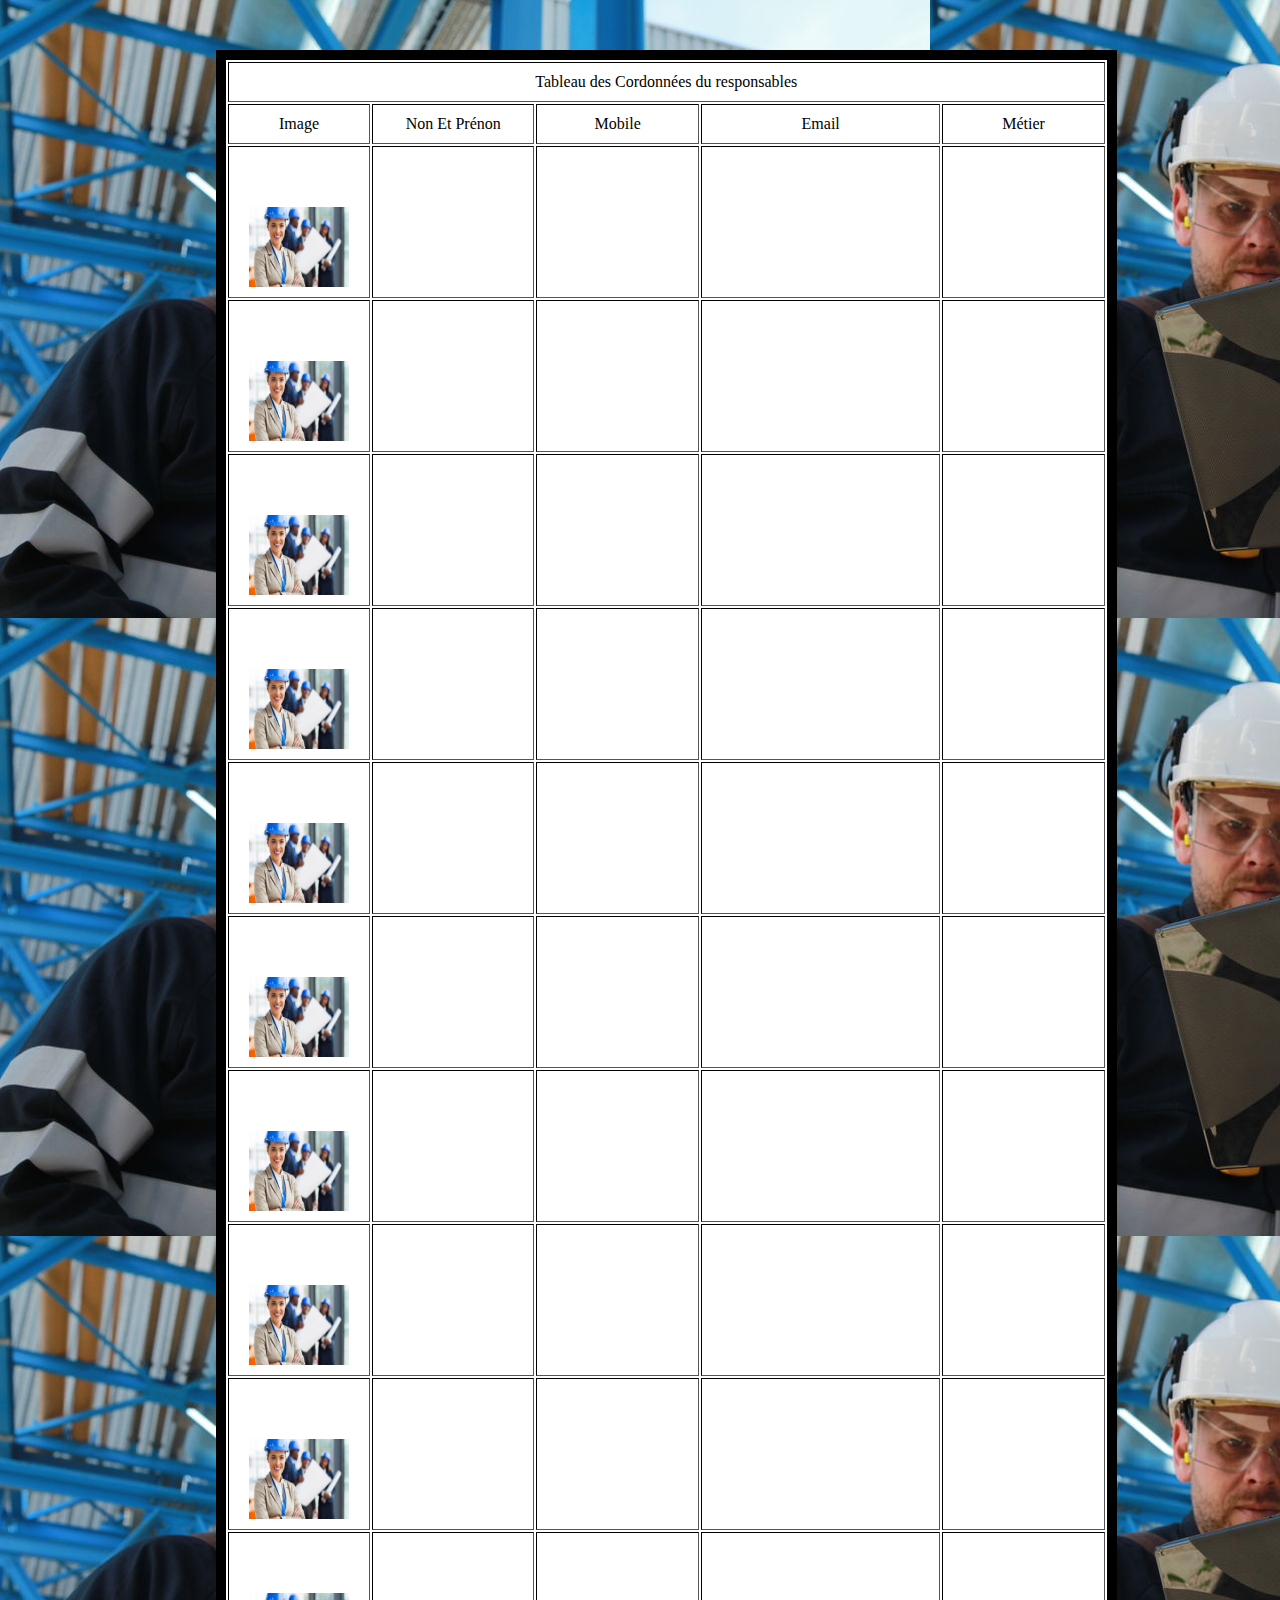
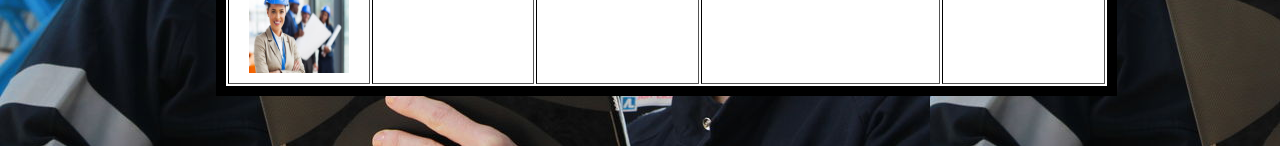
<file: interface de supervision/cordoné.html>
<html lang="fr">



  <head>
  
  <link rel="stylesheet" type="text/css" href="cordone.css">
   <link rel="icon" type="image/x-icon" href="ocp.jpg">
  
		
    <meta charset="utf-8">
	<title>Cordonnés</title>
  </head>
  <body  background ="usiine.jpg">
  
  
<center>
<div class="mypic" style="width:75%">

<table bordercolorlight="black" border cellpadding="10">
<tr>
<td colspan="5" align="center"> Tableau des Cordonnées du responsables</td>
</tr>
<tr>
<td align="center" width="10%" height="..."> Image</td>
<td align="center" width="20%" height="...">  Non Et Prénon</td>
<td align="center" width="20%" height="...">  Mobile</td>
<td align="center" width="30%" height="...">  Email</td>
<td align="center" width="20%" height="...">  Métier </td>
</tr>
<tr>
<td> 
<input type ="image"  src="ing.jpg"  id="val2">
</td>
<td>              </td>
<td>              </td>
<td>              </td>
<td>              </td>


</tr>
<tr>
<td>
<input type ="image"  src="ing.jpg"  id="val2"></td>
<td>           </td>
<td>           </td>
<td>           </td>
<td>              </td>

</tr>
<tr>
<td> <input type ="image"  src="ing.jpg"  id="val2"></td>
<td>          </td>
<td>         </td>
<td>         </td>
<td>          </td>

</tr>

<tr>
<td> <input type ="image"  src="ing.jpg"  id="val2"></td>
<td>             </td>
<td>             </td>
<td>            </td>
<td>            </td>

</tr>

<tr>
<td> <input type ="image"  src="ing.jpg"  id="val2"></td>
<td>            </td>
<td>            </td>
<td>            </td>
<td>             </td>

</tr>

<tr>
<td><input type ="image"  src="ing.jpg"  id="val2"></td>
<td>                </td>
<td>               </td>
<td>              </td>
<td>              </td>

</tr>

<tr>
<td><input type ="image"  src="ing.jpg"  id="val2">
</td>
<td>              </td>
<td>              </td>
<td>            </td>
<td>              </td>

</tr>
<tr>
<td> <input type ="image"  src="ing.jpg"  id="val2"></td>
<td>             </td>
<td>             </td>
<td>            </td>
<td>            </td>

</tr>
<tr>
<td> <input type ="image"  src="ing.jpg"  id="val2"></td>
<td>             </td>
<td>             </td>
<td>            </td>
<td>            </td>

</tr>
<tr>
<td> <input type ="image"  src="ing.jpg"  id="val2"></td>
<td>             </td>
<td>             </td>
<td>            </td>
<td>            </td>

</tr>

</table>
</div>
</center>




  </body>
</html>
</file>
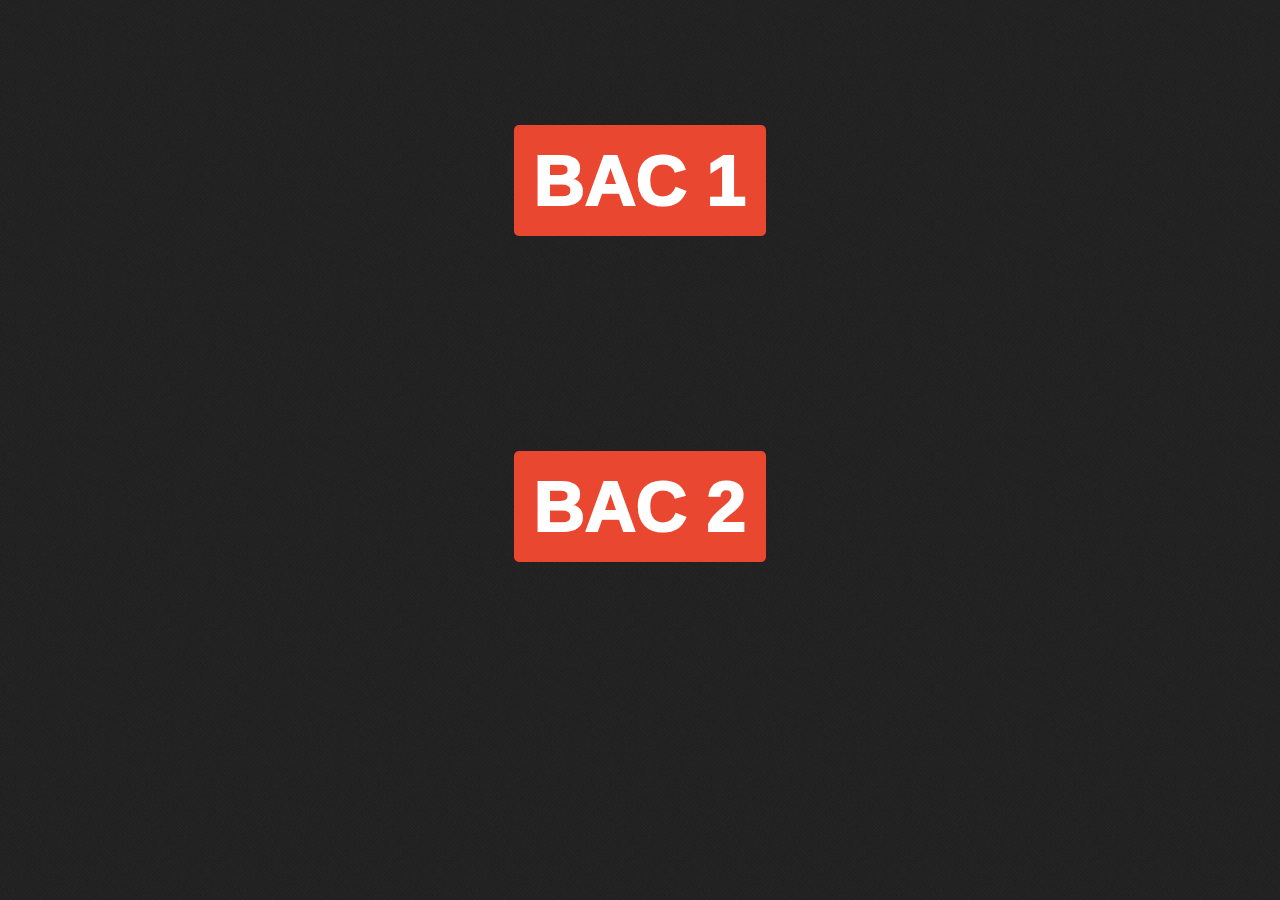
<file: interface de supervision/page des bacs.html>
<html>

<head>
    <meta charset="utf-8">
	<link href="default.css" rel="stylesheet" type="text/css" media="all" />
	<link rel="icon" type="image/x-icon" href="ocp.jpg">
	<title>Contrôle</title>
  </head>

	
    
</head>

<body background ="bg01.png" style : width= 100% >

<center>
<br><br><br><br><br><br><br><div>
 <a href="bac1.html" class="button-style1 button-style-alt1">BAC 1</a> </div></br></br></br></br></br></br> </center>
 <center>
 <br><br><br><br><br><br><br><div>
 <a href="bac2.html" class="button-style1 button-style-alt1">BAC 2</a> </div></br></br></br></br></br></br></br></center>


</body>

</html>
</file>
<file: interface de supervision/cordone.css>
.sup{clear:both;}
mypic
{border:1px #333 solid ; float left ;}

	

/* div */
div table{
	background-color :white;
	width:95%;
	height :100%;
	border:10px solid #000000;
	
	margin: 50px 
	;
	
	
}
 div input {
	 width:100px; height:80px;
margin-left:10px;margin-top:50px;margin-right:10px;
        float:left;}
</file>
<file: interface de supervision/default.css>
html, body {
	height: 100%;
}

body {
	margin: 0px;
	padding: 0px;
	background: #252525 url(images/bg01.png) repeat;
	font-family: 'Open Sans', sans-serif;
	font-size: 10pt;
	color: #000000;
}


h1, h2, h3 {
	margin: 0;
	padding: 0;
	font-family: 'Raleway', sans-serif;
}

p, ol, ul {
	margin-top: 0px;
}

p {
	line-height: 180%;
}

strong {
}

a {
	color: #0000FF;
}

a:hover {
	text-decoration: none;
}



a img {
	border: none;
}

.image
{
	display: inline-block;
}

.image img
{
	display: block;
	width: 100%;
	border-radius: 5px;
}

.image-full
{
	display: block;
	width: 100%;
	margin: 0 0 2em 0;
}

.image-left
{
	float: left;
	margin: 0 2em 2em 0;
}

.image-centered
{
	display: block;
	margin: 0 0 2em 0;
}

.image-centered img
{
	margin: 0 auto;
	width: auto;
}

hr {
	display: none;
}

ul.style1
{
	margin: 0px;
	padding: 0px;
	list-style: none;
}

ul.style1 li
{
	padding: 10px 0px 20px 0px;
	border-top: 1px solid #242424;
}

ul.style1 a
{
	color: #4E4E4E;
}

ul.style1 .first
{
	padding-top: 0px;
	border-top: none;
}

ul.style2
{
	margin: 30px 0px 0px 0px;
	padding: 0px;
	list-style: none;
}

ul.style2 li
{
	float: left;
	margin-right: 10px;
}

ul.style2 img
{
	display: block;
	border-radius: 4px;
}


ul.style3
{
	margin: 0;
	padding: 0;
	overflow: hidden;
	list-style: none;
	color: #6c6c6c
}

ul.style3 li
{
	padding: 1.6em 0em 0em 0em;
	margin: 0 0 1em 0;
}

ul.style3 p
{
	margin: 0;
}

ul.style3 a
{
	display: block;
	text-decoration: none;
	color: #2D2D2D;
}

ul.style3 a:hover
{
	text-decoration: underline;
}

ul.style3 h3
{
	padding: 1em 0em 5px 0em;
	text-transform: uppercase;
	font-size: 1.1em;
	font-weight: 300;
	color: #FFFFFF;
}

ul.style3 .first
{
	padding-top: 0;
	background: none;
}

ul.style3 .date
{
	float: left;
	position: relative;
	width: 60px;
	height: 54px;
	margin: 0.5em 1.5em 0em 0.5em;
	padding: 8px 0em 0em 0em;
	background: #262626;
	border-radius: 5px;
	box-shadow: 0px 0px 0px 5px rgba(255,255,255,0.1);
	line-height: normal;
	text-align: center;
	text-transform: uppercase;
	text-shadow: 0px 1px 0px rgba(0,0,0,.2);
	font-size: 1em;
	font-weight: 400;
	color: #FFF;
}

ul.style3 .date:after
{
	content: '';
	display: block;
	position: absolute;
	left: 0;
	top: 0;
	width: 100%;
	height: 100%;
	border-radius: 6px;
}

ul.style3 .date b
{
	margin: 0;
	padding: 0;
	display: block;
	margin-top: -5px;
	font-size: 1.8em;
	font-weight: 700;
	color: #FFFFFF;
}

ul.style3 .date a
{
	color: #FFFFFF !important;
}

ul.style3 .date a:hover
{
	text-decoration: none;
}

ul.style4
{
	margin: 0px;
	padding: 0px;
	list-style: none;
}

ul.style4 li
{
	padding: 10px 0px 20px 0px;
	border-top: 1px solid rgba(255,255,255,0.3);
}

ul.style4 a
{
	color: #2D2D2D;
}

ul.style4 .first
{
	padding-top: 0px;
	border-top: none;
}

/** WRAPPER */

#wrapper {
	overflow: hidden;
	margin: 4em auto;
	background: #141414 url(images/bg02.png) repeat;
}

#featured-wrapper {
	overflow: hidden;
	padding: 6em 50px;
	background: #E54732;
	color: #2D2D2D;
}

#featured-wrapper h2
{
	margin-bottom: 30px;
	text-transform: uppercase;
	font-weight: 300;
	font-size: 1.8em;
	color: #FFF;
}

#featured-wrapper span
{
	font-size: 0.80em !important;
	color: #323232;
}

#footer-wrapper {
	overflow: hidden;
	padding: 10em 0em;
}

.container {
	width: 1200px;
	margin: 0px auto;
}

.clearfix {
	clear: both;
}

/** HEADER */

#header {
	overflow: hidden;
	padding-top: 8em;
}

/* Logo */

#logo {
	height: 150px;
	margin: 0px auto 30px auto;
}

#logo h1, #logo p {
	margin: 0;
	padding: 0;
}

#logo h1 {
	text-align: center;
	text-transform: uppercase;
}

#logo h1 a {
	font-size: 2em;
	color: #FFF;
}

#logo h1 span {
	color: #E94730;
}

#logo p {
	text-align: center;
	text-transform: uppercase;
	font-size: 1.3em;
	font-family: 'Raleway', sans-serif;
	color: #595959;
}

#logo p a {
	color: #595959;
}

#logo a {
	border: none;
	background: none;
	text-decoration: none;
	color: #1F1F1F;
}

/** MENU */

#menu {
	overflow: hidden;
	width: 1100px;
	margin: 0px 50px;
	height: 80px;
	color: #000000;
	border-bottom: 1px solid #272727;
}

#menu ul {
	margin: 0px 0px 0px 0px;
	padding: 0px 0px;
	list-style: none;
	line-height: normal;
	text-align: center;
}

#menu li {
	display: inline-block;
	border-left: 1px solid #272727;
}

#menu a {
	display: block;
	margin: 0em 3em;
	padding: 1em 0em;
	text-decoration: none;
	text-transform: uppercase;
	text-shadow: 0px 1px 0px rgba(0,0,0,0.5);
	text-align: center;
	font-size: 1.2;
	font-weight: 200;
	font-family: 'Raleway', sans-serif;
	color: #666666;
	border: none;
}

#menu a:hover, #menu .current_page_item a {
	text-decoration: none;
	color: #FFFFFF;
}

#menu .current_page_item a {
	color: #FFFFFF;
}

#menu .first {
	border-left: none;
}

/** PAGE */

#page {
	overflow: hidden;
	height: 26em;
	padding-top: 4em;
	padding-left: 50px;
	background: url(images/img03.png) no-repeat right bottom;
	color: #6A6A6A;
}

#page .content
{
	width: 400px;
}

#page .content p
{
	font-size: 1.1em;
}

#page h2
{
	display: block;
	padding-bottom: 0.20em;
	letter-spacing: -1px;
	text-transform: uppercase;
	font-size: 3em;
	font-weight: 600;
	color: #FFF;
}

#page span
{
	display: block;
	padding-bottom: 0.50em;
	letter-spacing: -1px;
	text-transform: uppercase;
	font-size: 1.8em;
	font-weight: 200;
	color: #E94730;
}

/** CONTENT */

#content {
}

/** SIDEBAR */

#sidebar {
}

/* Footer */

#footer-content
{
	overflow: hidden;
	padding: 5em 0em;
	color: #4D4D4D;
}

#footer-content a
{
	color: #515151;
}

#footer-content h2
{
	margin-bottom: 30px;
	text-transform: uppercase;
	font-weight: 300;
	color: #FFF;
}

#footer-content strong
{
	color: #9F9F9F;
}

#footer-content .button-style
{
	color: #FFFFFF !important;
}

#footer-content #fbox1
{
	float: left;
	width: 50%;
	margin-right: 24px;
	padding-left: 50px;
}



#footer-content #fbox3
{
	float: right;
	width: 252px;
	padding-right: 50px;
}


#box1
{
	float: left;
	width: 50%;
	margin-right: 24px;
}


#box3
{
	float: right;
	width:252px;
	
}









/* Button Style 1 */

.button-style {
	display: inline-block;
	margin-top: 20px;
	padding: 7px 20px;
	background: #272727;
	border-radius: 5px;
	text-decoration: none;
	text-transform: uppercase;
	color: #FFFFFF;
}

.button-style-alt
{
	background: #E94730;
	padding: 15px 20px;
	font-size: 1.3em;
	font-weight: 600;
}
.button-style1 {
	display: inline-block;
	margin-top: 20px;
	padding: 7px 20px;
	background: #272727;
	border-radius: 5px;
	text-decoration: none;
	text-transform: uppercase;
	color: #FFFFFF;
}

.button-style-alt1
{
	background: #E94730;
	padding: 15px 20px;
	font-size: 5.3em;
	font-weight: 1000;
}
</file>
